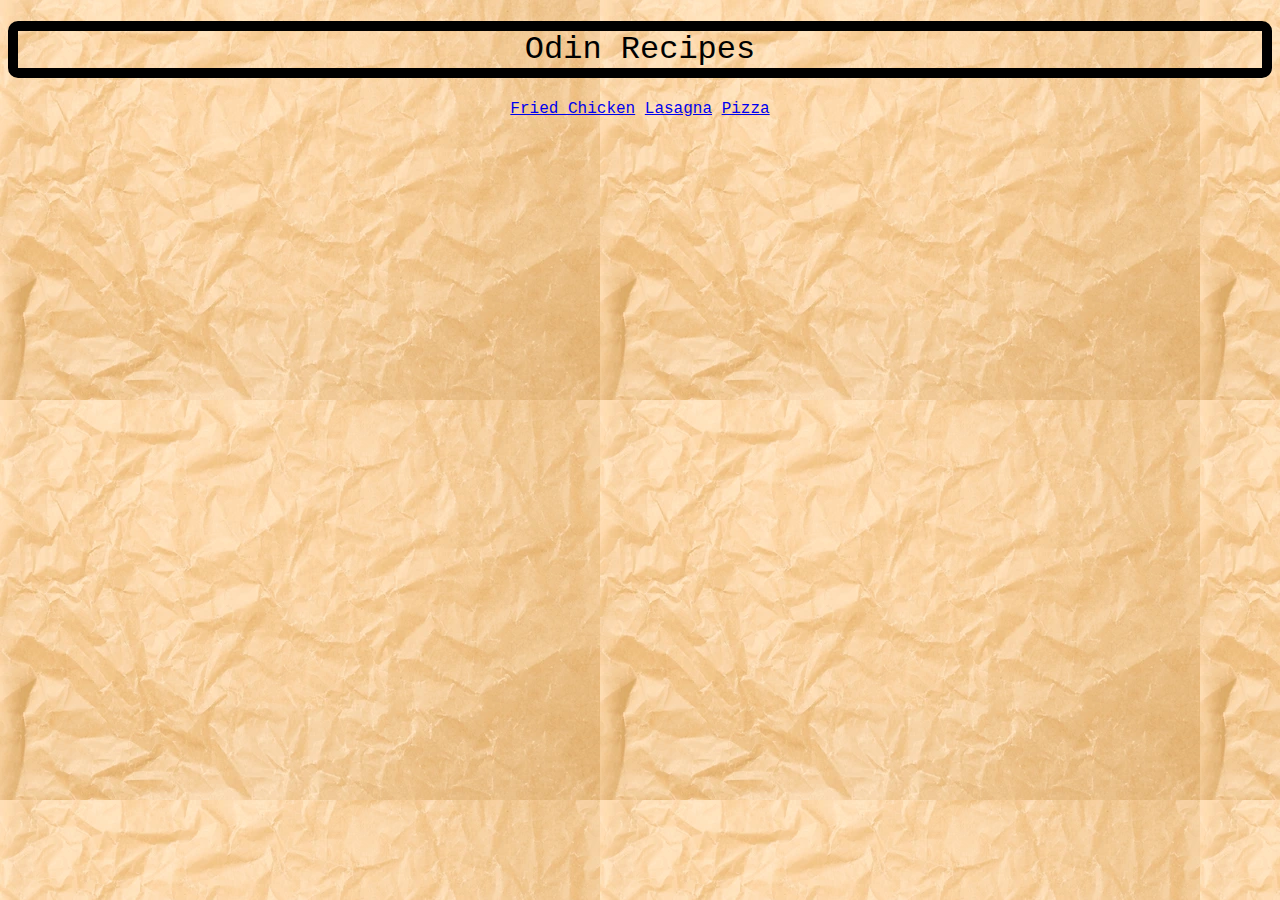
<file: index.html>
<!DOCTYPE html>
<html lang="en">
<head>
    <meta charset="UTF-8">
    <meta name="viewport" content="width=device-width, initial-scale=1.0">
    <title>Document</title>
    <link rel="stylesheet" href="styles.css">
</head>
<body>
    <h1 class="heading">Odin Recipes</h1>
    <div class="center-text">
        <a href="recipes/fried_chicken.html">Fried Chicken</a>
        <a href="recipes/lasagna.html">Lasagna</a>
        <a href="recipes/pizza.html">Pizza</a>
    </div>
</body>
</html>
</file>
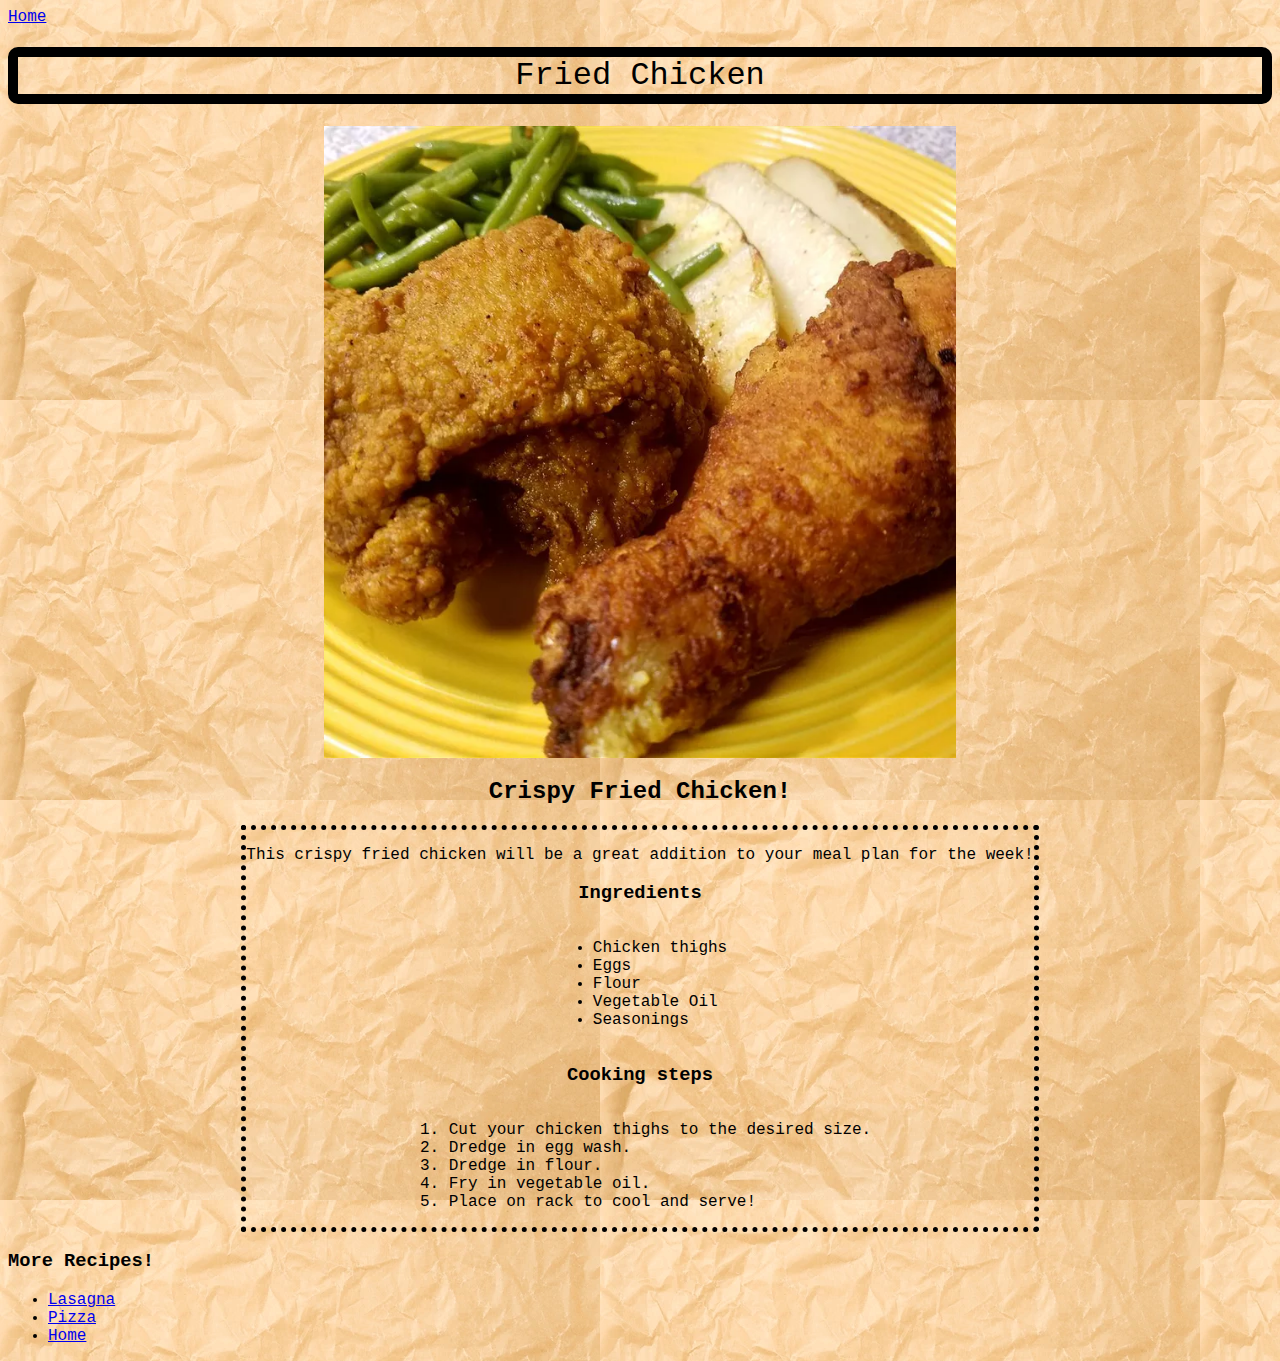
<file: recipes/fried_chicken.html>
<!DOCTYPE html>
<html lang="en">
<head>
    <meta charset="UTF-8">
    <meta name="viewport" content="width=device-width, initial-scale=1.0">
    <title>Document</title>
    <link rel="stylesheet" href="../styles.css">
</head>
<body>
    <a href="../index.html">Home</a>
    <h1 class="heading">Fried Chicken</h1>
    
    <img src="../resources/friedchicken.png" alt="Fried Chicken" class="center-image">
    <h2 class="center-text">Crispy Fried Chicken!</h2>
    <div class="center-text cooking-box">
    <p>This crispy fried chicken will be a great addition to your meal plan for the week!</p>
    <h3>Ingredients</h3>
        <ul class="center-ul">
            <li>Chicken thighs</li>
            <li>Eggs</li>
            <li>Flour</li>
            <li>Vegetable Oil</li>
            <li>Seasonings</li>
        </ul>
    <h3>Cooking steps</h3>
        <ol class="center-ol">
            <li>Cut your chicken thighs to the desired size.</li>
            <li>Dredge in egg wash.</li>
            <li>Dredge in flour. </li>
            <li>Fry in vegetable oil.</li>
            <li>Place on rack to cool and serve!</li>
        </ol>
    </div>
    <h3>More Recipes!</h3>
        <ul>
            <li><a href="lasagna.html">Lasagna</a></li>
            <li><a href="pizza.html">Pizza</a></li>
            <li><a href="../index.html">Home</a></li>
        </ul>
</body>
</html>
</file>
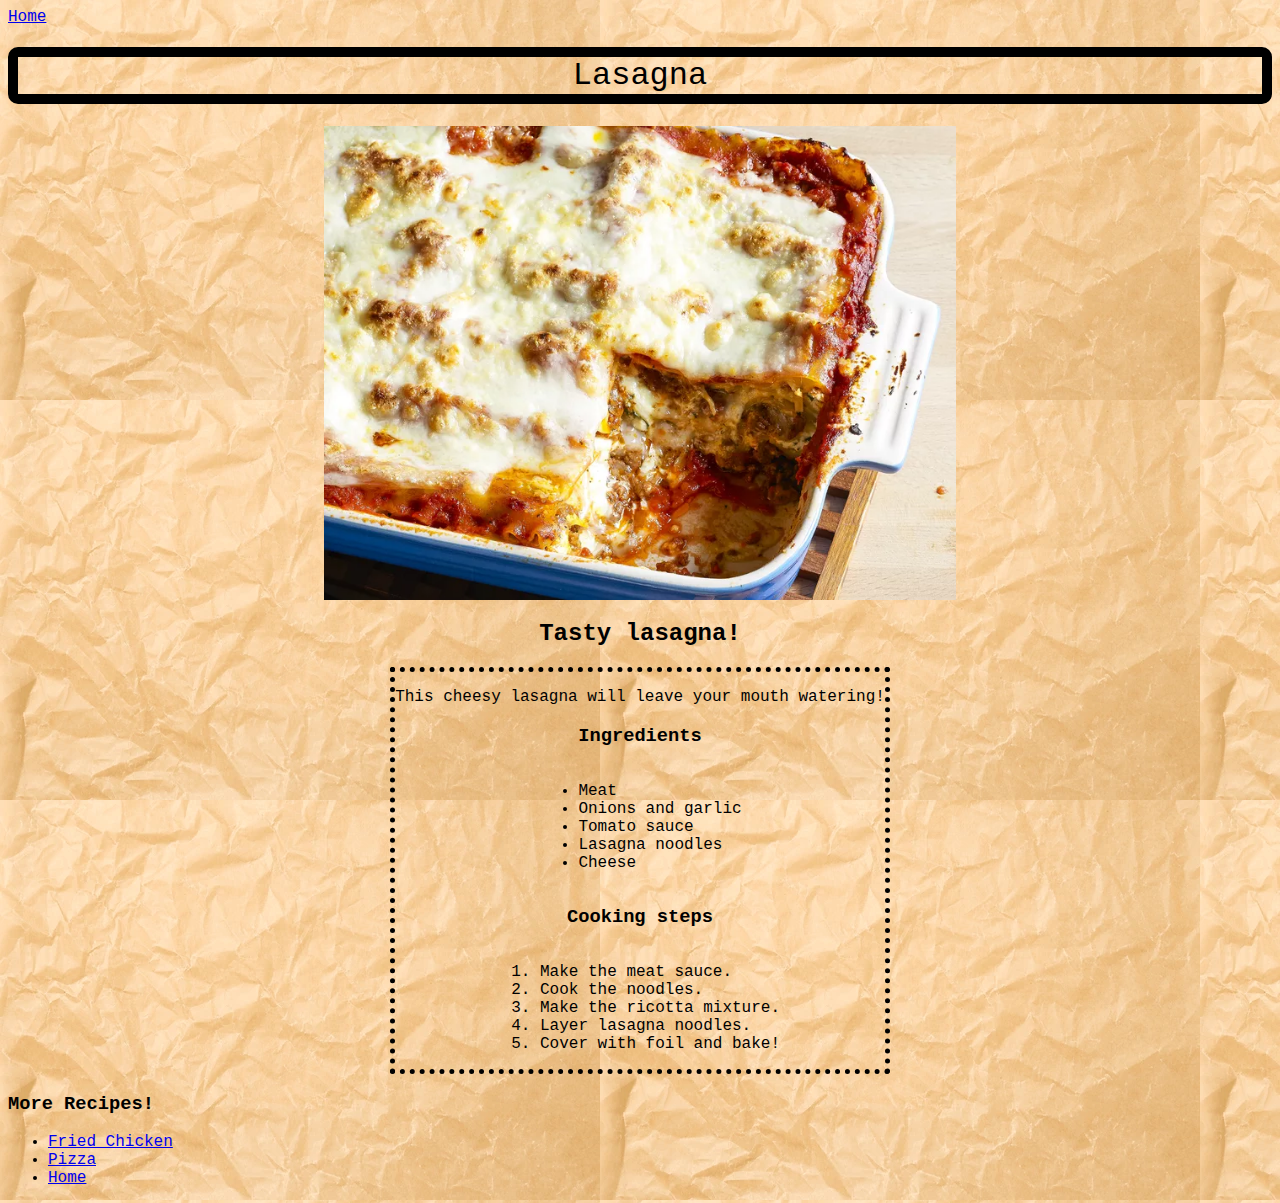
<file: recipes/lasagna.html>
<!DOCTYPE html>
<html lang="en">
<head>
    <meta charset="UTF-8">
    <meta name="viewport" content="width=device-width, initial-scale=1.0">
    <title>Document</title>
    <link rel="stylesheet" href="../styles.css">
</head>
<body>
    <a href="../index.html">Home</a>
    <h1 class="heading">Lasagna</h1>
    
    <img src="../resources/lasagna.png" alt="Lasagna" class="center-image">
    <h2 class="center-text">Tasty lasagna!</h2>
    <div class="center-text cooking-box">

    <p>This cheesy lasagna will leave your mouth watering!</p>
    <h3>Ingredients</h3>
        <ul class="center-ul">
            <li>Meat</li>
            <li>Onions and garlic</li>
            <li>Tomato sauce</li>
            <li>Lasagna noodles</li>
            <li>Cheese</li>
        </ul>
        <h3>Cooking steps</h3>
        <ol class="center-ol">
            <li>Make the meat sauce.</li>
            <li>Cook the noodles.</li>
            <li>Make the ricotta mixture. </li>
            <li>Layer lasagna noodles.</li>
            <li>Cover with foil and bake!</li>
        </ol>
    </div>
    <h3>More Recipes!</h3>
        <ul>
            <li><a href="fried_chicken.html">Fried Chicken</a></li>
            <li><a href="pizza.html">Pizza</a></li>
            <li><a href="../index.html">Home</a></li>
        </ul>

</body>
</html>
</file>
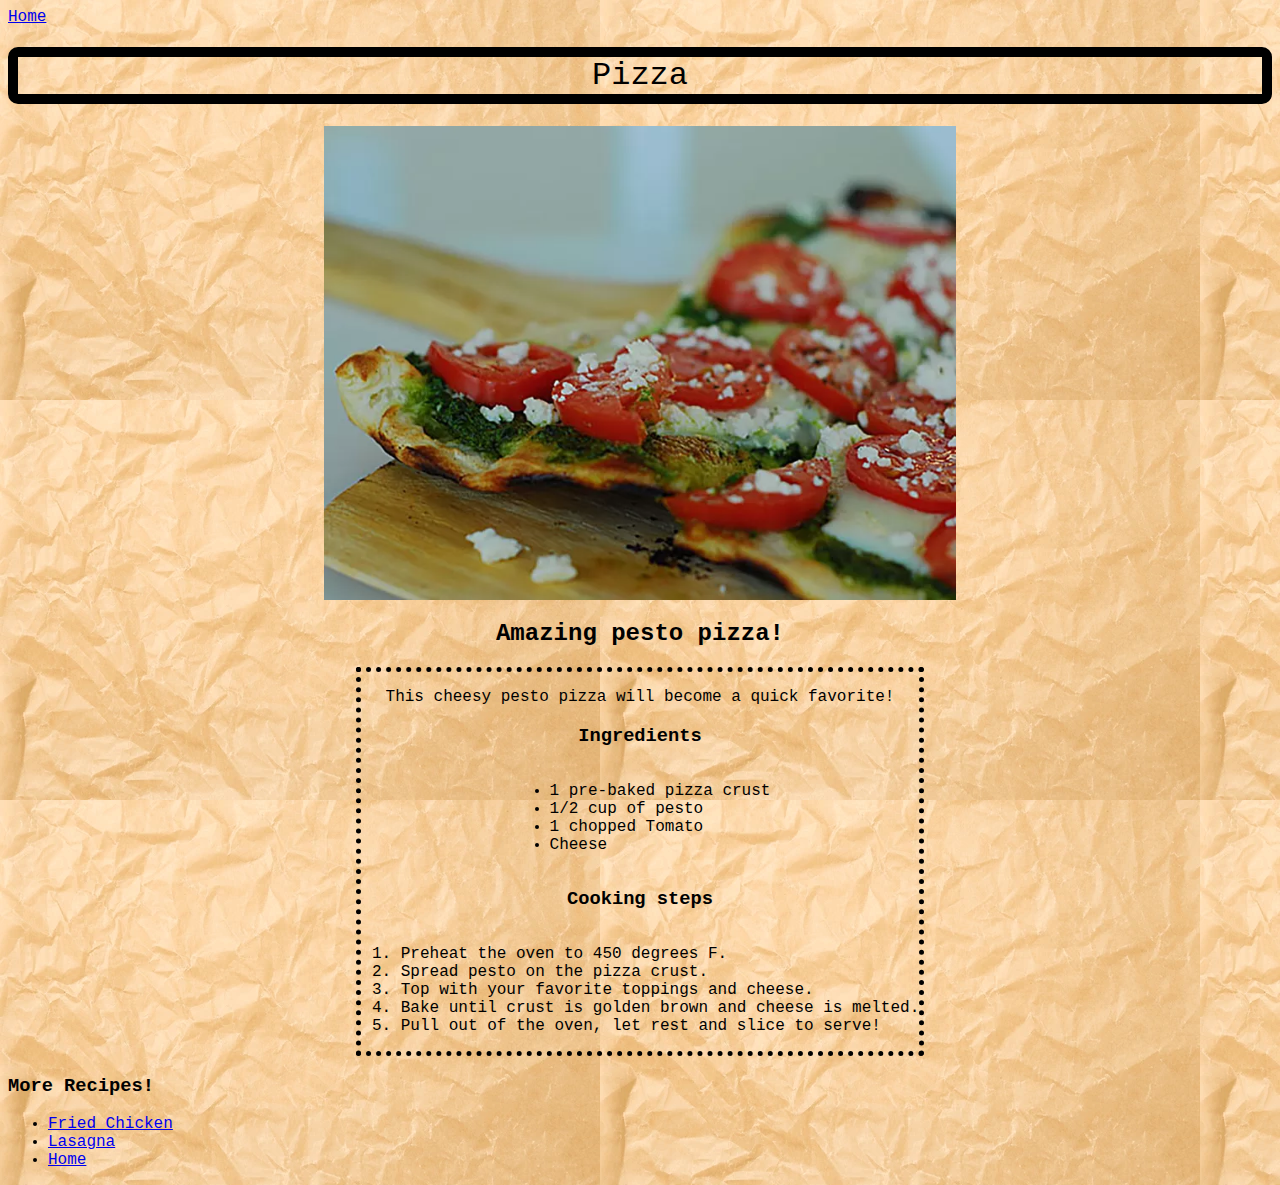
<file: recipes/pizza.html>
<!DOCTYPE html>
<html lang="en">
<head>
    <meta charset="UTF-8">
    <meta name="viewport" content="width=device-width, initial-scale=1.0">
    <title>Document</title>
    <link rel="stylesheet" href="../styles.css">
</head>
<body>
    <a href="../index.html">Home</a>
    <h1 class="heading">Pizza</h1>
    <img src="../resources/pizza.png" alt="Pizza" class="center-image">
    <h2 class="center-text">Amazing pesto pizza!</h2>
    <div class="center-text cooking-box">

    <p>This cheesy pesto pizza will become a quick favorite!</p>
    <h3>Ingredients</h3>
        <ul class="center-ul">
            <li>1 pre-baked pizza crust</li>
            <li>1/2 cup of pesto</li>
            <li>1 chopped Tomato</li>
            <li>Cheese</li>
        </ul>
        <h3>Cooking steps</h3>
        <ol class="center-ol">
            <li>Preheat the oven to 450 degrees F.</li>
            <li>Spread pesto on the pizza crust.</li>
            <li>Top with your favorite toppings and cheese. </li>
            <li>Bake until crust is golden brown and cheese is melted.</li>
            <li>Pull out of the oven, let rest and slice to serve!</li>
        </ol>
    </div>
    <h3>More Recipes!</h3>
        <ul>
            <li><a href="fried_chicken.html">Fried Chicken</a></li>
            <li><a href="lasagna.html">Lasagna</a></li>
            <li><a href="../index.html">Home</a></li>
        </ul>

</body>
</html>
</file>
<file: styles.css>
* {
    font-family: 'Courier New', Courier, monospace;
}

body {
    background-image: url('resources/cookingpaper.png');
}

.heading {
    text-align: center;
    font-weight: 300;
    color: black;
    border: 10px solid black;
    border-radius: 10px;
}

.cooking-box {
    border: 5px dotted black;
    max-width: fit-content;
    margin-left: auto;
    margin-right: auto;
}

/* CENTERING STYLES */

.center-image {
    display: block;
    margin-left: auto;
    margin-right: auto;
    width: 50%;
}

.center-text {
    text-align: center;
}

.center-ul {
    display: inline-block;
    text-align: left;
}

.center-ol {
    display: inline-block;
    text-align: left;
}
</file>
